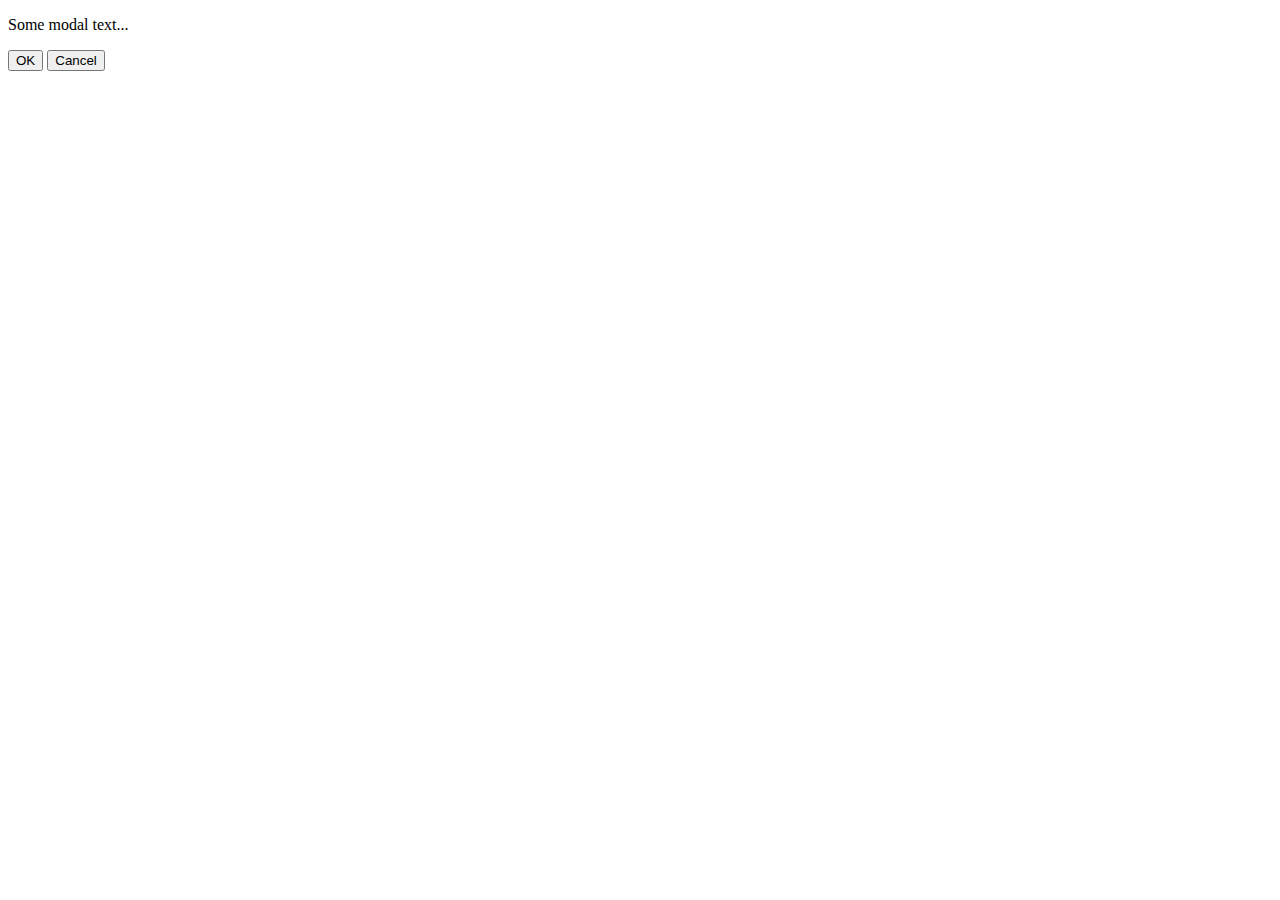
<file: settings_tpl.html>
<!DOCTYPE html>
<html>
<body>
<div class="modal-body">
	<p>Some modal text...</p>
</div>

<button class="btn btn-primary" ng-click="ok()">OK</button>
<button class="btn btn-warning" ng-click="cancel()">Cancel</button>
</body>
</html>
</file>
